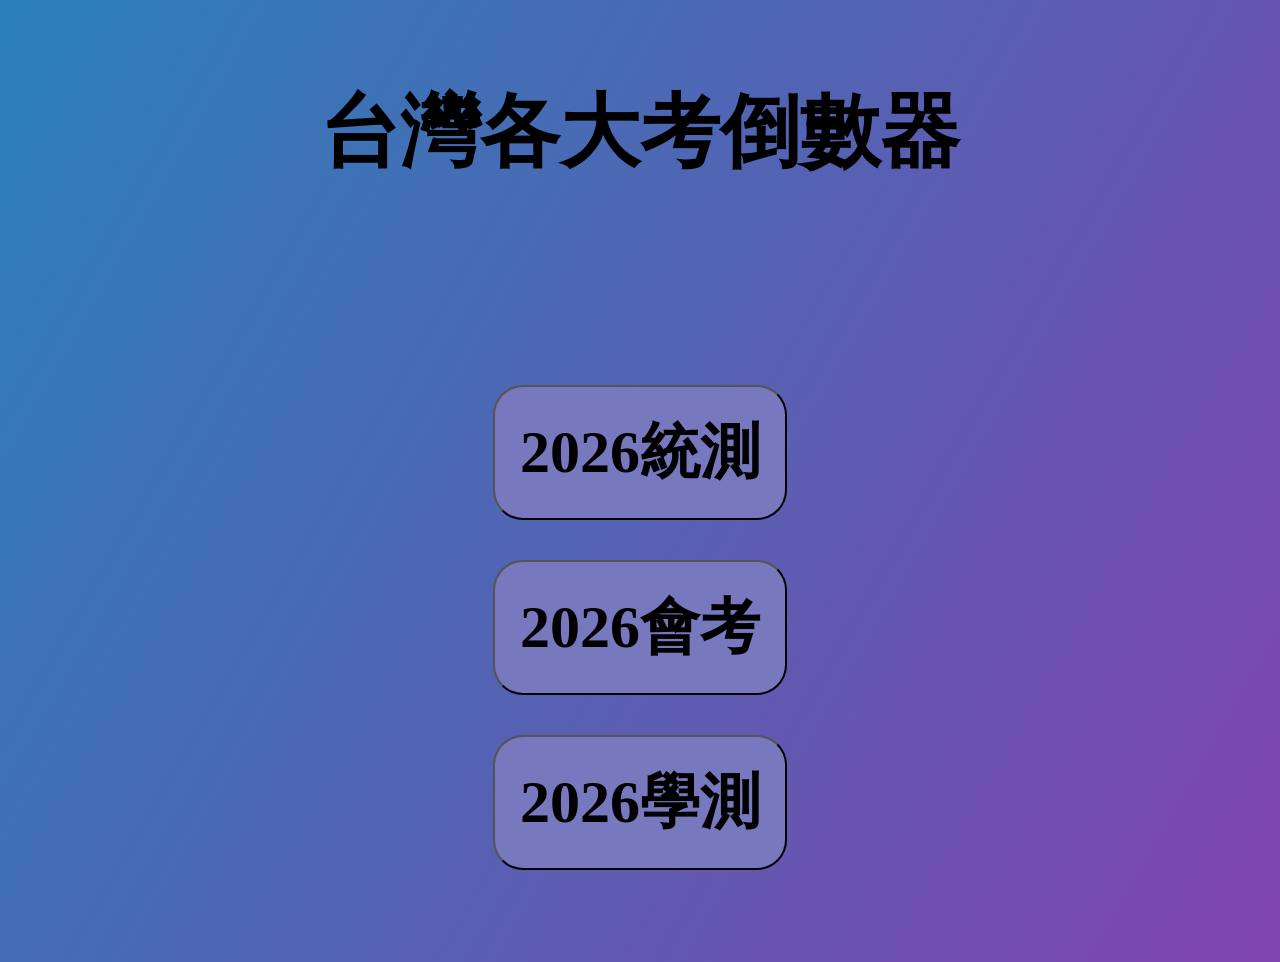
<file: index.html>
<!DOCTYPE html>
<html lang="zh-tw">
<head>
    <meta charset="UTF-8">
    <meta http-equiv="X-UA-Compatible" content="IE=edge">
    <meta name="viewport" content="width=device-width, initial-scale=1.0">
    <script src="index_js/jquery-3.6.0.js"></script>    
    <script src="index_js/main.js"></script>
    <link rel="shortcut icon" href="ico/OIG4.ico" type="image/x-icon">
    <title>台灣各大考倒數器</title>
</head>
<body>
    <h1>台灣各大考倒數器</h1>
    <div class="list" style="padding-top: 100px; text-align:center; font-size: 40px;width: 100%;">
        <button class="b0">2026統測</button>
        <br>
        <button class="b1">2026會考</button>
        <br>
        <button class="b2">2026學測</button>           
    </div>
    <style>
        body{
            padding: 0;
            font-family: 標楷體;
            background:linear-gradient(120deg,#2980b9,#8144ad);
            height: 100vh;
            overflow: hidden;
        }
        h1{
            padding: 25px;
            text-align: center;
            font-size: 80px;
            @media (max-width: 650px) {
                font-size:40px;
                
            }
        }
        button{
            padding: 25px;;
            font-size: 60px;
            @media (max-width: 650px) {
                font-size:35px;
                padding: auto;
            }

            font-family: 標楷體;
            font-weight: bold;
            margin: 20px;
            background:rgb(120, 120, 191);
            border-radius: 30px;
        }
        button:hover{
            background: blue;
            /* font-size: 60px;*/
            transition: .6s;
        }

    </style>
</body>
</html>
</file>
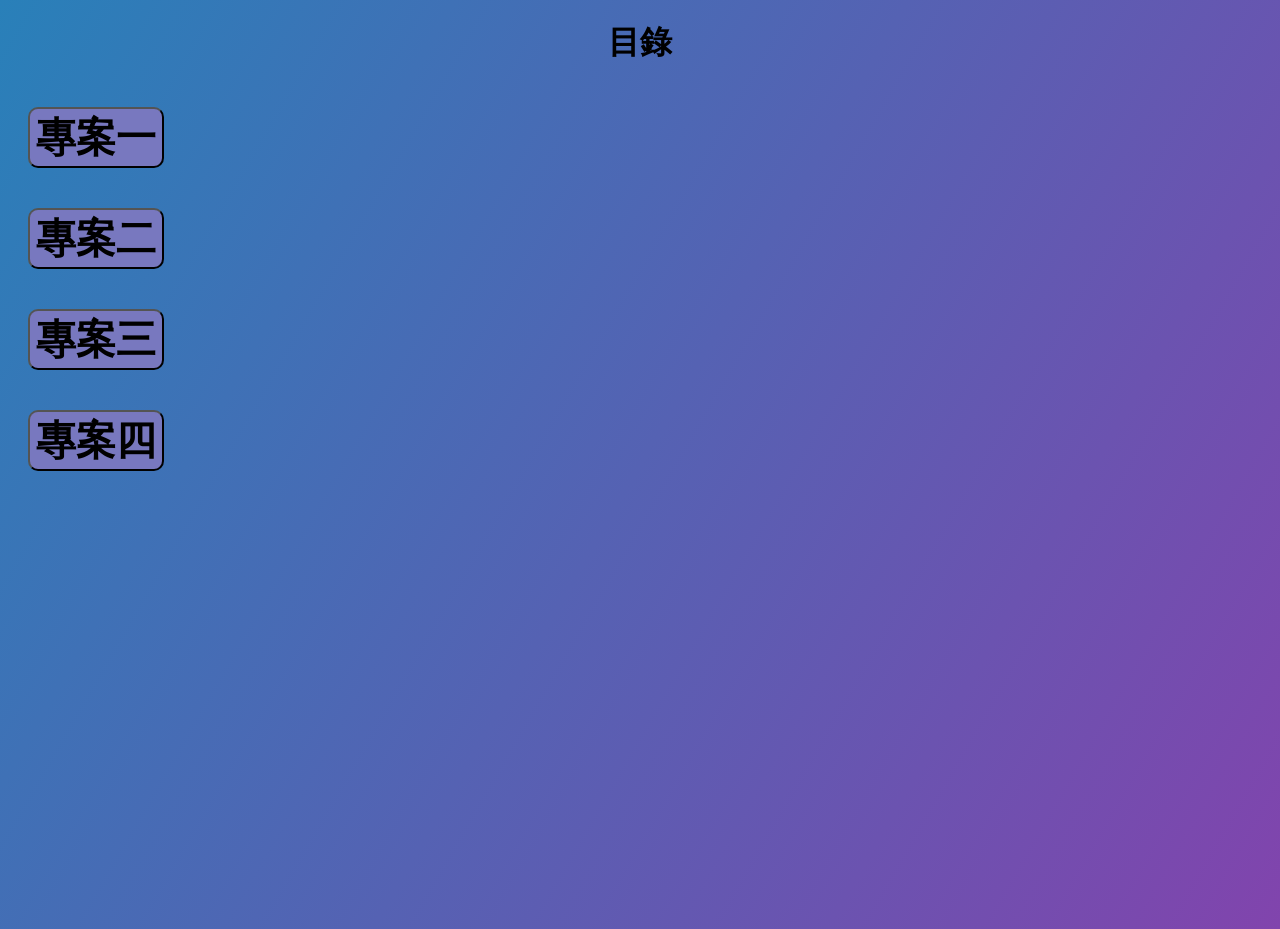
<file: indeex.html>
<!DOCTYPE html>
<html lang="zh-tw">
<head>
    <meta charset="UTF-8">
    <meta http-equiv="X-UA-Compatible" content="IE=edge">
    <meta name="viewport" content="width=device-width, initial-scale=1.0">
    <script src="index_js/jquery-3.6.0.js"></script>
    <script src="index_js/main.js"></script>
    <title>目錄</title>
</head>
<body>
    <h1 style="text-align:center;">目錄</h1>
    <div class="list">
        <button class="b1">專案一</button>
        <br>
        <button class="b2">專案二</button>
        <br>
        <button class="b3">專案三</button>
        <br>
        <button class="b4">專案四</button>
        <br>
    </div>
    <style>
        body{
            font-family: 標楷體;
            background:linear-gradient(120deg,#2980b9,#8144ad);
            height: 100vh;
            overflow: hidden;
        }
        button{
            font-size: 40px;
            font-family: 標楷體;
            font-weight: bold;
            margin: 20px;
            background:rgb(120, 120, 191);
            border-radius: 10px;
        }
        button:hover{
            background: blue;
            font-size: 60px;
            transition: .5s;
        }
    </style>
</body>
</html>
</file>
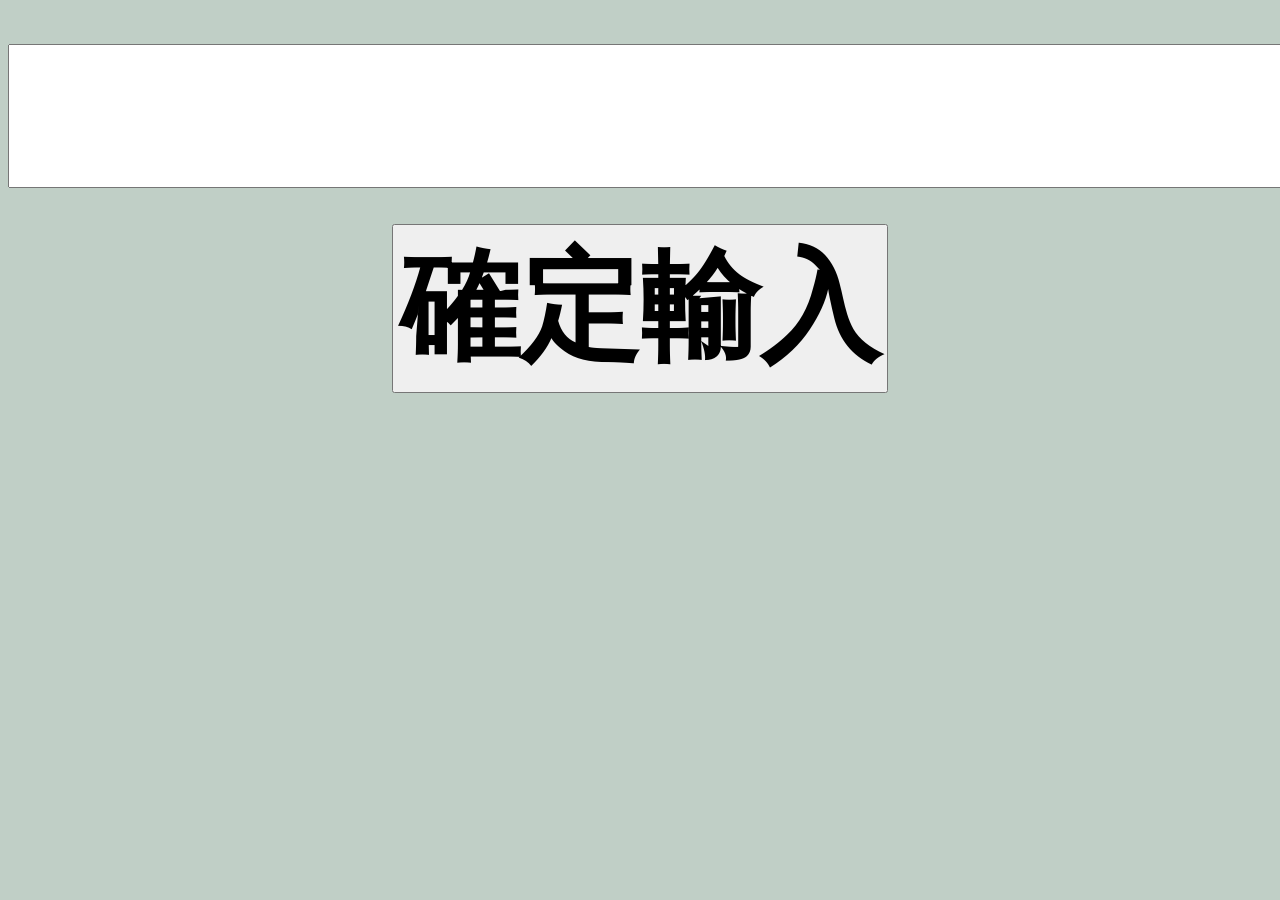
<file: 06/01.html>
<!DOCTYPE html>
<html lang="zh_tw">
<head>
    <meta charset="UTF-8">
    <meta http-equiv="X-UA-Compatible" content="IE=edge">
    <meta name="viewport" content="width=device-width, initial-scale=1.0">
    <title>密碼輸入</title>
    <script>
        
        function pwd(){
            var password= "1104";
            var password2= "1104";
            var a = document.getElementById("in")
            inpwd = document.getElementById("pws").value
            if (inpwd == password||inpwd==password2){
                alert("正確");
                document.getElementById("m").innerHTML="正確!";
                window.open("02.html")
                a.reset()
                return false
            }
           else if (inpwd == ""){
                 document.getElementById("m").innerHTML="!不能為空!";
                return false
                }
           else if (inpwd!=password||inpwd!=password2) {
                document.getElementById("m").innerHTML="!密碼錯誤!";
                a.reset()
                return false
            }
        }
    </script>
    <style>
        body{
            background-color: rgb(192, 207, 198);
            
        }


    </style>
</head>
<center>
<body>
    
    <form id="in">  
        
        <br><br>

        <input id="pws" type="password" value="" style="width: 200;font-size: 120px;" > 
        <span id="m" style="color: red;font-weight: bold;font-size: 110px;"></span>
        <br><br>
        <input type="button" value="確定輸入"  onclick="pwd()" style="font-weight: bold;font-size: 120px;"/>
      </form>
</body>
</center>
</html>
</file>
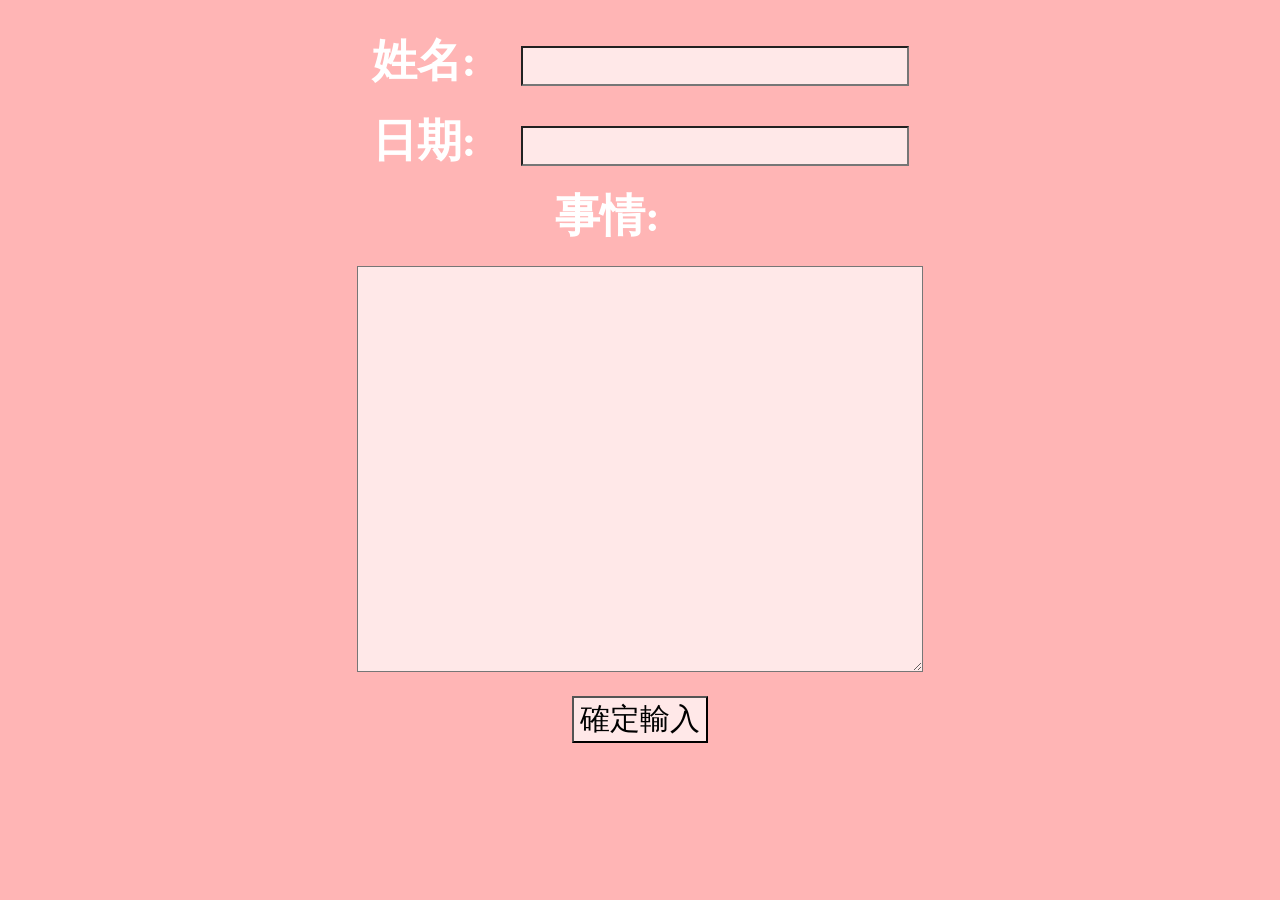
<file: 06/TEXT.HTML>
<!DOCTYPE html>
<html lang="zh_tw">
<head>
    <meta charset="UTF-8">
    <meta http-equiv="X-UA-Compatible" content="IE=edge">
    <meta name="viewport" content="width=device-width, initial-scale=1.0">
    <title>Document</title>
    <style>
        body{
            text-align: center;
            background-color: #FFB5B5;
        }
        form span{
            color: white;
            font-weight:600;
            font-size: 45px;
            margin: 20px;
        }
        .why{
            margin-right: 85px;
        }
        form input {
            margin: 20px;
            font-size: 30px;
            background-color: #FFE8E8;
        }
        form textarea {
            margin-top: 20px;
            font-size: 30px;
            width: 560px;
            height: 400px;
            background-color: #FFE8E8;

        }

    </style>
</head>
<body>
    <div>
        <form id="in" >
            <br>
            <span>姓名:</span>
            <input type="text" id="name" name="email"  >
            <br>
            <span>日期:</span>
            <input type="text" id="whotime" name="email"  >
            <br>
            <span class="why" >事情:</span>
            
            <br>
            <textarea name="intext" id="why"></textarea>
            <br>
            <input type="button" value="確定輸入" id="but" onclick="data()"> 
        </form>


    </div>
    <script>
        function data(){
            var name = document.getElementById("name")
            var time = document.getElementById("whotime")
            var why = document.getElementById("why")
            var row = {
                name:name.value,
                time:time.value,
                why:why.value
            }
            google.script.run.data_1(row);
            document.getElementById("in").reset();
            alert("上傳成功，愛你老婆");

        }
   
    </script>

</body>
</html>
</file>
